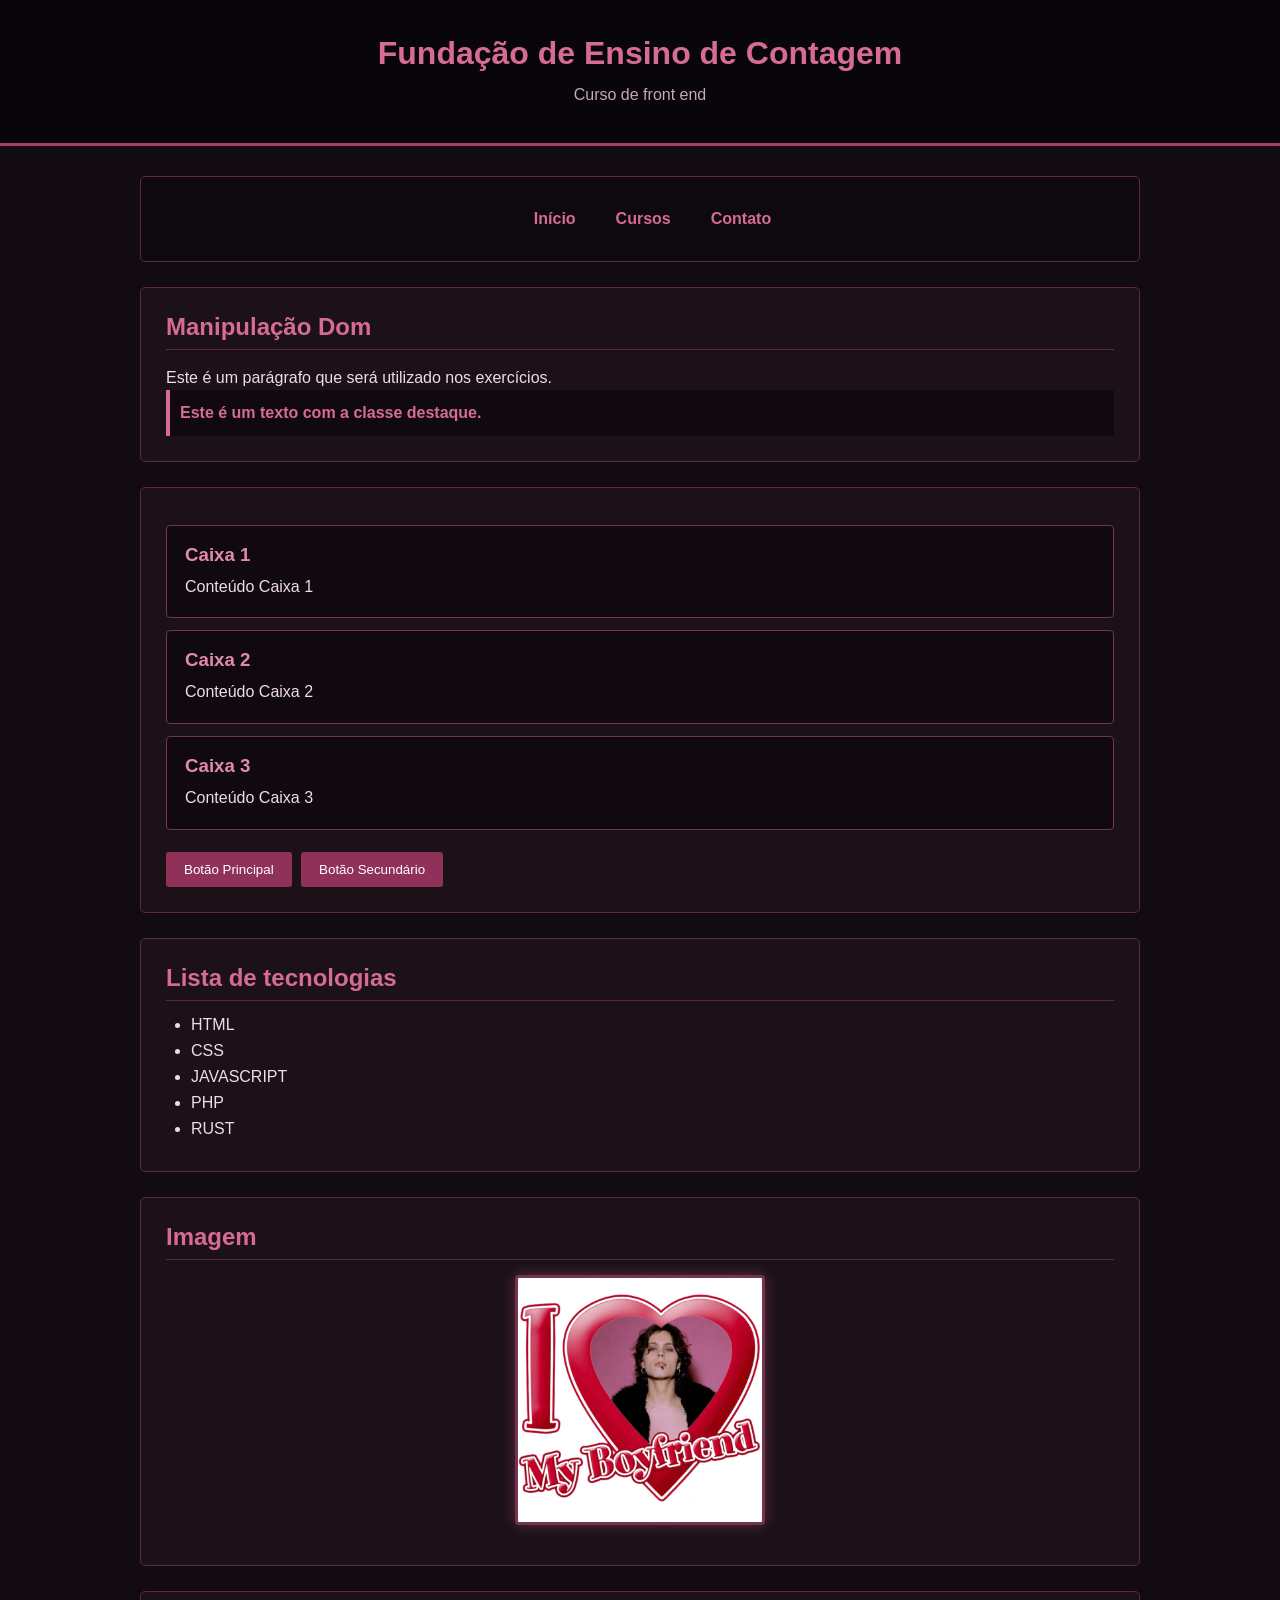
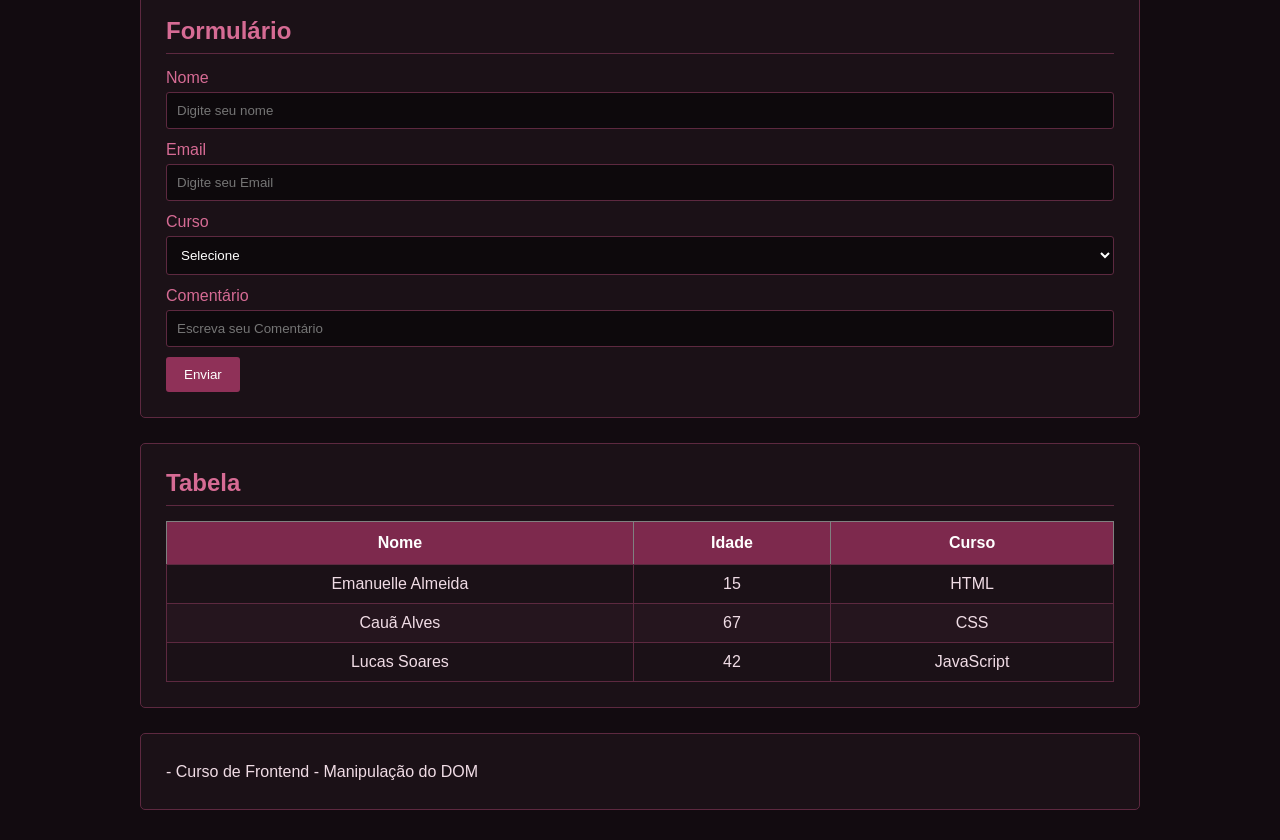
<file: index.html>
<!DOCTYPE html>
<html lang="en">
<head>
    <meta charset="UTF-8">
    <meta name="viewport" content="width=device-width, initial-scale=1.0">
    <title>DOM</title>
    <link rel="stylesheet" href="style.css">
   
</head>
<body>
<header><h1>Fundação de Ensino de Contagem</h1>
<p>Curso de front end</p>
</header>
<main>
    <section>
        <ul>
    <li class="item1">Início</li>
    <li class="item2">Cursos</li>
    <li class="item3">Contato</li>
</ul>
</section>
<section>
    <h2>Manipulação Dom</h2>
    <p>Este é um parágrafo que será utilizado nos exercícios.</p>
    <p class="destaque">Este é um texto com a classe destaque.</p>
</section>

<section>

<div class="caixa">
<h3 id="caixa1"> Caixa 1 </h3>
<p>Conteúdo Caixa 1 </p>
</div>

<div class="caixa">
<h3 id="caixa2"> Caixa 2 </h3>
<p>Conteúdo Caixa 2 </p>
</div>

<div class="caixa">
<h3 id="caixa3"> Caixa 3 </h3>
<p>Conteúdo Caixa 3 </p>
</div>

<button id="Botão principal">Botão Principal</button>
<button id=" Botão secundário">Botão Secundário</button>
</section> 

<section>
    <h2>Lista de tecnologias</h2>
<ul>
<li>HTML</li>
<li>CSS</li>
<li>JAVASCRIPT</li>
<li>PHP</li>
<li>RUST</li>
</ul>
</section>

<section>
    <h2>Imagem</h2>
    <img src="img/Ville.jpg" alt="Ville">
</section>

<section>
<h2>Formulário</h2>
<label for="">Nome</label>
<input type="text" id="nome" placeholder="Digite seu nome">
<label for="">Email</label>
<input type="text" id="Email" placeholder="Digite seu Email">
<label for="">Curso</label>
<select name="" id="Cursos">
    <option value="">Selecione</option>
    <option value="HTML">HTML</option>
     <option value="CSS">CSS</option>
      <option value="JavaScript">JavaScript</option>
</select>
<label for="">Comentário</label>
<input type="text" id="Comentário" placeholder="Escreva seu Comentário">
<button id="">Enviar</button>
</section>
<section>
    <h2>Tabela</h2>
  <table border="1">
    <thead>
      <tr>
        <th>Nome</th>
        <th>Idade</th>
        <th>Curso</th>
      </tr>
    </thead>
    <tbody>
      <tr>
        <td>Emanuelle Almeida</td>
        <td>15</td>
        <td>HTML</td>
      </tr>
      <tr>
        <td>Cauã Alves</td>
        <td>67</td>
        <td>CSS</td>
      </tr>
      <tr>
        <td>Lucas Soares</td>
        <td>42</td>
        <td>JavaScript</td>
      </tr>
    </tbody>
  </table>
</section>
<section>
    <p>- Curso de Frontend - Manipulação do DOM</p>
</section>
<script src="script.js"></script>
</main>

    
</body>
</html>
</file>
<file: style.css>
/* CONFIGURAÇÕES GERAIS */
* {
    margin: 0;
    padding: 0;
    box-sizing: border-box;
}

body {
    background-color: #120b10;
    color: #f0dce5;
    font-family: Arial, sans-serif;
}

/* CABEÇALHO */
header {
    background-color: #080609;
    text-align: center;
    padding: 35px;
    border-bottom: 3px solid #a83f68;
}

header h1 {
    color: #d66b94;
    font-size: 32px;
    margin-bottom: 10px;
}

header p {
    color: #c9a7b5;
}

/* ÁREA PRINCIPAL */
main {
    width: 90%;
    max-width: 1000px;
    margin: 30px auto;
}

/* MENU */
section {
    background-color: #1b1117;
    border: 1px solid #5d2940;
    padding: 25px;
    margin-bottom: 25px;
    border-radius: 5px;
}

section:first-child {
    background-color: #0d090c;
}

section:first-child ul {
    display: flex;
    justify-content: center;
    gap: 40px;
    list-style: none;
}

section:first-child li {
    color: #d66b94;
    cursor: pointer;
    font-weight: bold;
}

section:first-child li:hover {
    color: #ffffff;
}

/* TÍTULOS */
h2 {
    color: #d66b94;
    margin-bottom: 15px;
    border-bottom: 1px solid #5d2940;
    padding-bottom: 8px;
}

h3 {
    color: #e28aaa;
    margin-bottom: 8px;
}

p {
    line-height: 1.6;
}

/* CAIXAS */
.caixa {
    background-color: #100a0e;
    border: 1px solid #73344f;
    padding: 18px;
    margin: 12px 0;
    border-radius: 4px;
}

.caixa:hover {
    border-color: #d66b94;
}

/* BOTÕES */
button {
    background-color: #8f3158;
    color: white;
    border: none;
    padding: 10px 18px;
    margin: 10px 5px 0 0;
    border-radius: 3px;
    cursor: pointer;
}

button:hover {
    background-color: #c4517b;
}

/* LISTA DE TECNOLOGIAS */
section ul {
    padding-left: 25px;
}

section ul li {
    margin: 8px 0;
}

/* IMAGEM */
img {
    width: 250px;
    display: block;
    margin: 15px auto;
    border: 3px solid #73344f;
    border-radius: 4px;
    box-shadow: 0 0 15px #5d2940;
}

/* FORMULÁRIO */
label {
    display: block;
    color: #d66b94;
    margin-top: 12px;
    margin-bottom: 5px;
}

input,
select {
    width: 100%;
    padding: 10px;
    background-color: #0d090c;
    color: white;
    border: 1px solid #5d2940;
    border-radius: 3px;
}

input:focus,
select:focus {
    outline: none;
    border-color: #d66b94;
}

/* TABELA */
table {
    width: 100%;
    border-collapse: collapse;
    margin-top: 15px;
}

th {
    background-color: #7d294d;
    color: white;
    padding: 12px;
}

td {
    padding: 10px;
    border: 1px solid #5d2940;
    text-align: center;
}

tr:nth-child(even) {
    background-color: #25151e;
}

/* RODAPÉ */
main > section:last-child {
    text-align: center;
    background-color: #080609;
    color: #a98b98;
}
.destaque {
    color: #d66b94;
    font-weight: bold;
    background-color: #100a0e;
    padding: 10px;
    border-left: 4px solid #d66b94;
}
</file>
